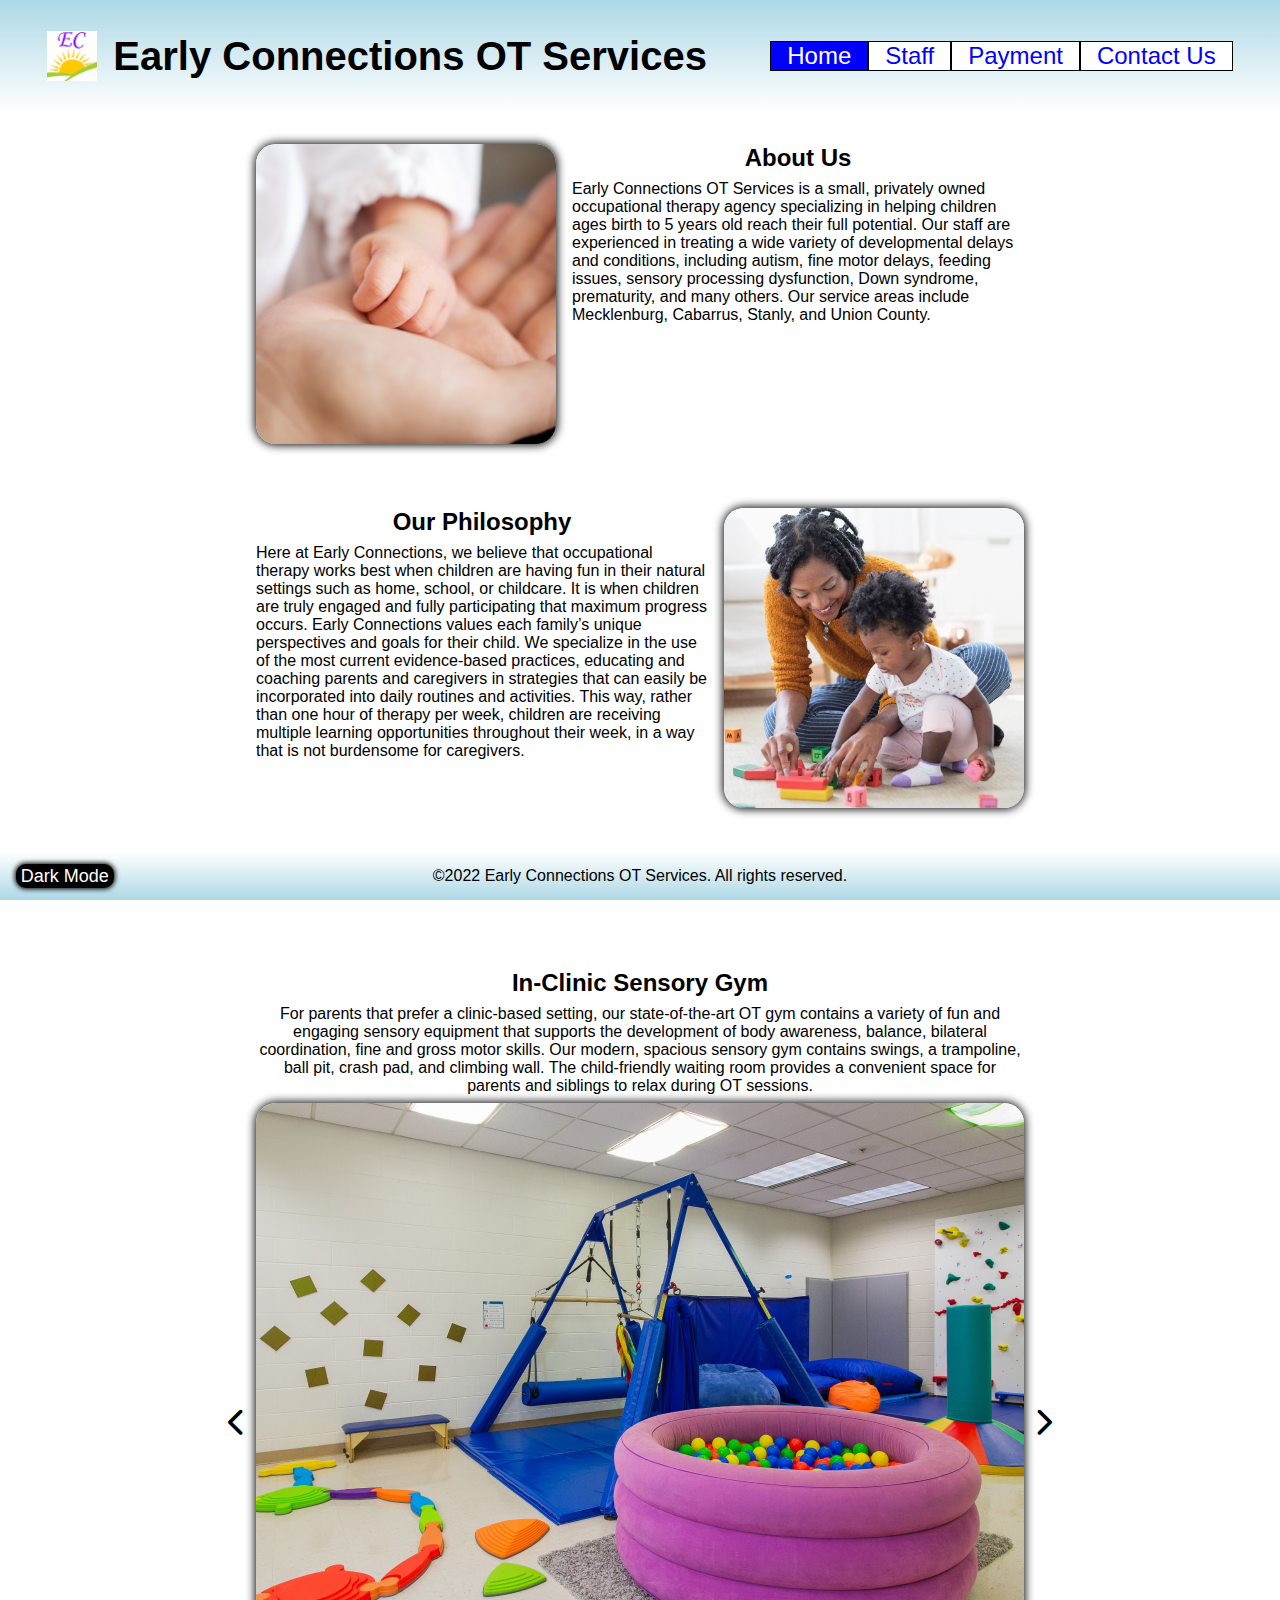
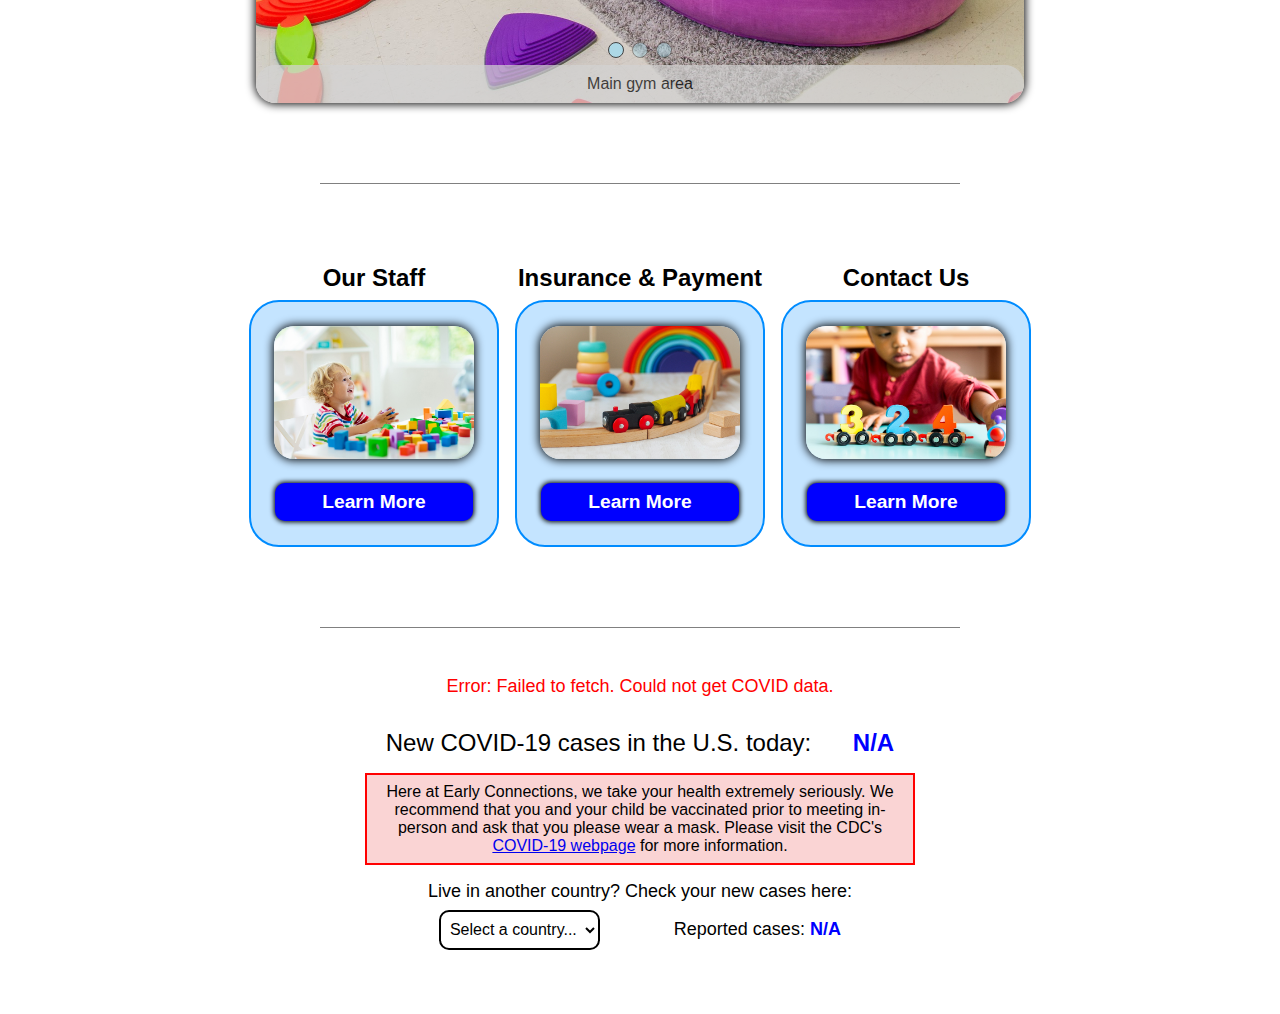
<file: index.html>
<!DOCTYPE html>
<html lang="en">
<head>
    <meta charset="UTF-8">
    <meta http-equiv="X-UA-Compatible" content="IE=edge">
    <meta name="viewport" content="width=device-width, initial-scale=1.0">
    <meta name="author" content="Bryan Faryadi">
    <title>Early Connections Occupation Therapy | Home</title>
    <link rel="icon" type="image/x-icon" href="images/favicon.png">
    <link rel="stylesheet" href="https://cdnjs.cloudflare.com/ajax/libs/font-awesome/6.2.1/css/all.min.css">
    <link rel="stylesheet" href="style.css">
    <script src="script.js" defer></script>
</head>
<body>
    <header>
        <div class="logo-and-name">
            <img src="images/logo.jpg" alt="Logo; Initials over a sunrise graphic">
            <h1>Early Connections OT Services</h1>
        </div>
        <nav>
            <ul>
                <li class="highlighted"><a href="index.html">Home</a></li>
                <li><a href="staff.html">Staff</a></li>
                <li><a href="payment.html">Payment</a></li>
                <li><a href="contact.html">Contact Us</a></li>
            </ul>
        </nav>
        <div class="dropdown">
            <span class="bar"></span>
            <span class="bar"></span>
            <span class="bar"></span>
        </div>
    </header>
    <main>
        <div class="info-section about">
            <img class="shrink img-blur" src="images/about.jpg" alt="Picture of a baby's hand in an adult's hand">
            <div class="overflow-control">
                <h2 class="center-text">About Us</h2>
                <p>Early Connections OT Services is a small, privately owned occupational therapy agency specializing in helping children ages birth to 5 years old reach their full potential. Our staff are experienced in treating a wide variety of developmental delays and conditions, including autism, fine motor delays, feeding issues, sensory processing dysfunction, Down syndrome, prematurity, and many others. Our service areas include Mecklenburg, Cabarrus, Stanly, and Union County.</p>
            </div>
        </div>

        <div class="info-section philosophy">
            <img class="shrink img-blur" src="images/philosophy.jpg" alt="Picture of a woman helping a toddler play with letter blocks">
            <div class="overflow-control">
                <h2 class="center-text">Our Philosophy</h2>
                <p>Here at Early Connections, we believe that occupational therapy works best when children are having fun in their natural settings such as home, school, or childcare. It is when children are truly engaged and fully participating that maximum progress occurs. Early Connections values each family’s unique perspectives and goals for their child. We specialize in the use of the most current evidence-based practices, educating and coaching parents and caregivers in strategies that can easily be incorporated into daily routines and activities. This way, rather than one hour of therapy per week, children are receiving multiple learning opportunities throughout their week, in a way that is not burdensome for caregivers.</p>
            </div>
        </div>

        <div class="divider"></div>

        <div class="gym-container">
            <h2 class="carousel-header center-text">In-Clinic Sensory Gym</h2>
            <p class="carousel-desc center-text">For parents that prefer a clinic-based setting, our state-of-the-art OT gym contains a variety of fun and engaging sensory equipment that supports the development of body awareness, balance, bilateral coordination, fine and gross motor skills. Our modern, spacious sensory gym contains swings, a trampoline, ball pit, crash pad, and climbing wall. The child-friendly waiting room provides a convenient space for parents and siblings to relax during OT sessions.</p>
            <div class="carousel-container">
                <button class="carousel-btn left"><i class="fa-solid fa-chevron-left"></i></button>
                <ul class="carousel">
                    <li class="carousel-item active"><img class="img-blur" src="images/carousel/clinic1.jpg" alt="Waiting area"></li>
                    <li class="carousel-item"><img class="img-blur" src="images/carousel/clinic2.jpg" alt="Area with climbing wall, monkey bars, dangling rope, swing"></li>
                    <li class="carousel-item"><img class="img-blur" src="images/carousel/clinic3.jpg" alt="Area with ball pit"></li>
                </ul>
                <button class="carousel-btn right"><i class="fa-solid fa-chevron-right"></i></button>
                <div class="carousel-nav">
                    <div class="carousel-nav-item active"></div>
                    <div class="carousel-nav-item"></div>
                    <div class="carousel-nav-item"></div>
                </div>
                <p class="carousel-img-desc">Main gym area</p>
            </div>
        </div>

        <div class="divider"></div>

        <div class="more-info">
            <div class="info-container">
                <h2 class="info-header center-text">Our Staff</h2>
                <div class="content-container">
                    <img class="img-blur" src="images/pic1.jpg" alt="Picture of a smiling child playing with blocks">
                    <a class="btn-blur" href="staff.html">Learn More</a>
                </div>
            </div>

            <div class="info-container">
                <h2 class="info-header center-text">Insurance & Payment</h2>
                <div class="content-container">
                    <img class="img-blur" src="images/pic2.jpg" alt="Picture of a toy train on toy tracks">
                    <a class="btn-blur" href="payment.html">Learn More</a>
                </div>
            </div>

            <div class="info-container">
                <h2 class="info-header center-text">Contact Us</h2>
                <div class="content-container">
                    <img class="img-blur" src="images/pic3.jpg" alt="Picture of a toddler playing with a toy train and carts">
                    <a class="btn-blur" href="contact.html">Learn More</a>
                </div>
            </div>
        </div>

        <div class="divider"></div>

        <div class="error-container hidden">Error: could not get summary</div>
    
        <div class="covid-container">
            <div class="covid-us-container">
                <p class="covid-header">New COVID-19 cases in the U.S. today:</p>
                <p class="covid-count">N/A</p>
            </div>

            <div class="covid-message">Here at Early Connections, we take your health extremely seriously. We recommend that you and your child be vaccinated prior to meeting in-person and ask that you please wear a mask. Please visit the CDC's <a href="https://www.cdc.gov/coronavirus/2019-ncov/index.html" target="_blank">COVID-19 webpage</a> for more information.</div>
            
            <div class="country-container">
                <p class="country-header">Live in another country? Check your new cases here:</p>
                <div class="country-picker-container">
                    <select class="country-picker">
                        <option value="0" label="Select a country..."></option>
                    </select>
                    <p class="country-message">Reported cases: <span class="country-count">N/A</span></p>
                </div>
            </div>
        </div>
    </main>
    <footer>
        <button class="style-btn btn-blur">Dark Mode</button>
        <p>&copy;2022 Early Connections OT Services. All rights reserved.</p>
    </footer>
</body>
</file>
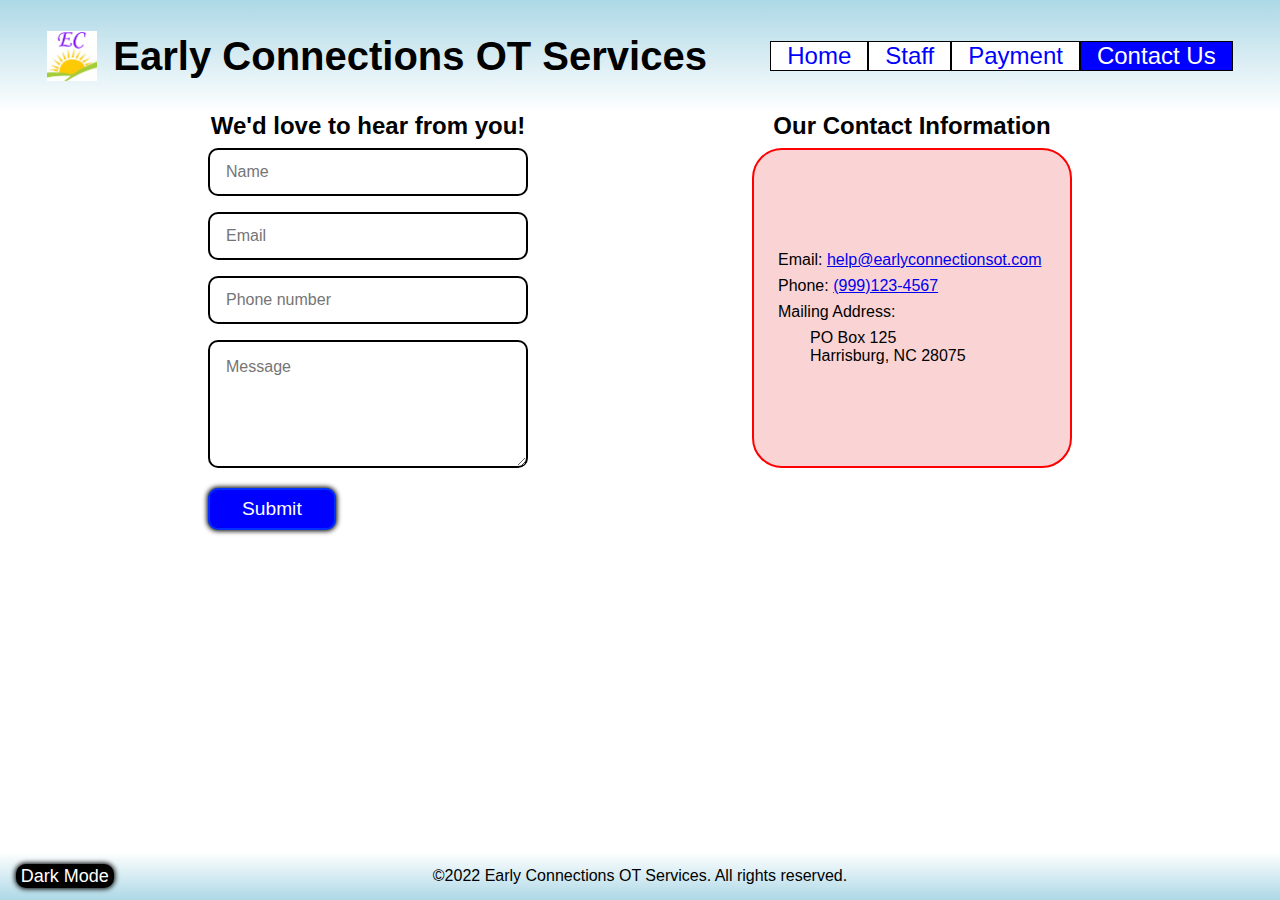
<file: contact.html>
<!DOCTYPE html>
<html lang="en">
<head>
    <meta charset="UTF-8">
    <meta http-equiv="X-UA-Compatible" content="IE=edge">
    <meta name="viewport" content="width=device-width, initial-scale=1.0">
    <meta name="author" content="Bryan Faryadi">
    <title>Early Connections Occupation Therapy | Contact Us</title>
    <link rel="icon" type="image/x-icon" href="images/favicon.png">
    <link rel="stylesheet" href="style.css">
    <script src="script.js" defer></script>
</head>
<body>
    <header>
        <div class="logo-and-name">
            <img src="images/logo.jpg" alt="Logo; Initials over a sunrise graphic">
            <h1>Early Connections OT Services</h1>
        </div>
        <nav>
            <ul>
                <li><a href="index.html">Home</a></li>
                <li><a href="staff.html">Staff</a></li>
                <li><a href="payment.html">Payment</a></li>
                <li class="highlighted"><a href="contact.html">Contact Us</a></li>
            </ul>
        </nav>
        <div class="dropdown">
            <span class="bar"></span>
            <span class="bar"></span>
            <span class="bar"></span>
        </div>
    </header>
    <main class="contact-container">
        <div class="form-container">
            <h2 class="center-text">We'd love to hear from you!</h2>
            <form action=#>
                <div>
                    <input type="text" name="name" id="name" placeholder="Name" required>
                </div>

                <div>
                    <input type="email" name="email" id="email" placeholder="Email" required>
                </div>

                <div>
                    <input type="tel" name="phone" id="phone" placeholder="Phone number" required>
                </div>
        
                <div>
                    <textarea name="message" id="message" placeholder="Message" required></textarea>
                </div>
        
                <div class="btn">
                    <input class="btn-blur" type="submit" name="submit" id ="submit" value="Submit">
                </div>
            </form>
        </div>
        <div class="contact-info-container">
            <h2 class="center-text">Our Contact Information</h2>
            <address>
                <p>Email: <a href="mailto:help@earlyconnectionsot.com">help@earlyconnectionsot.com</a></p>
                <p>Phone: <a href="tel:+19991234567">(999)123-4567</a></p>
                <p>Mailing Address:</p>
                <p class="right-indent">PO Box 125<br>
                   Harrisburg, NC 28075 </p>   
            </address>
        </div>
    </main>
    <footer>
        <button class="style-btn btn-blur">Dark Mode</button>
        <p>&copy;2022 Early Connections OT Services. All rights reserved.</p>
    </footer>
</body>
</file>
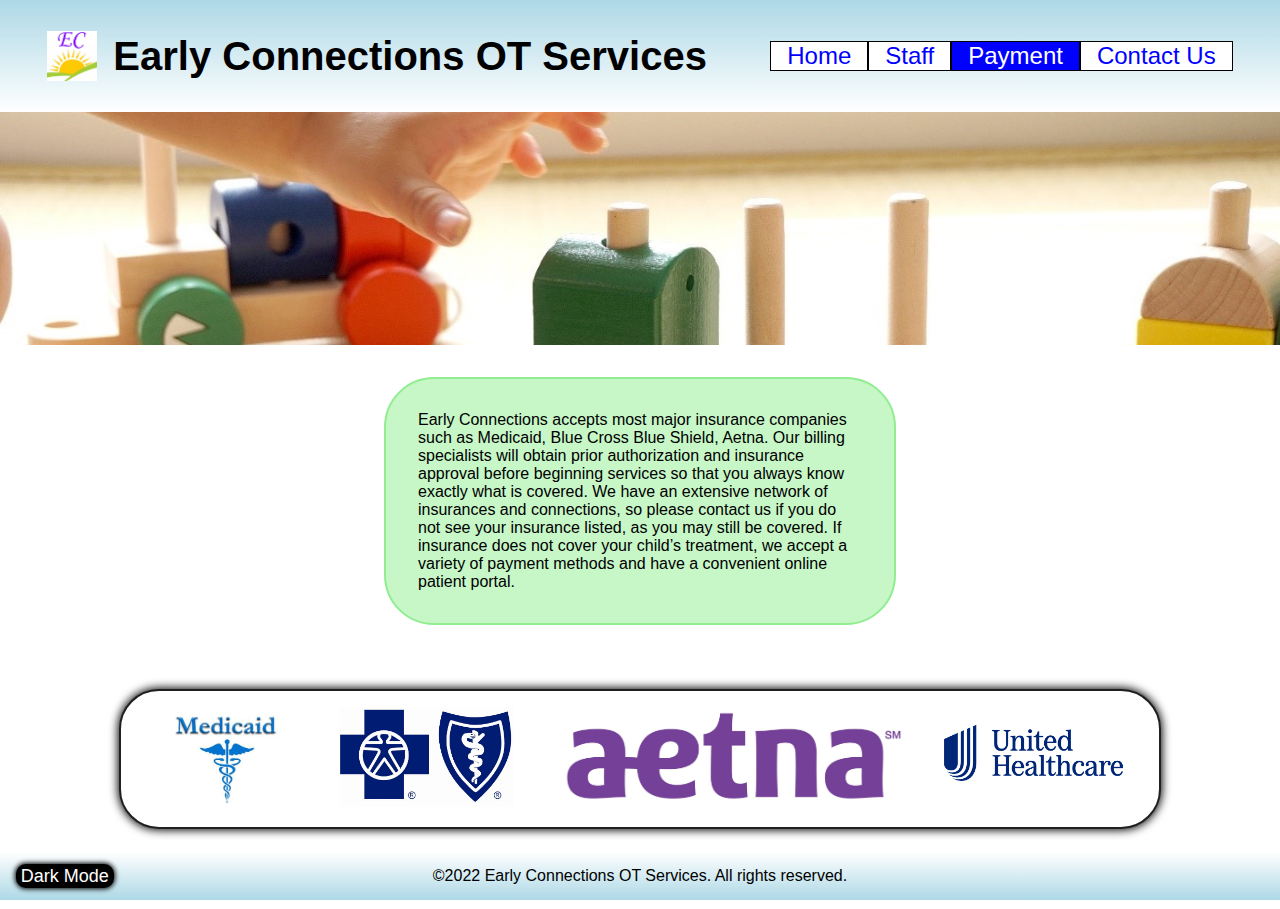
<file: payment.html>
<!DOCTYPE html>
<html lang="en">
<head>
    <meta charset="UTF-8">
    <meta http-equiv="X-UA-Compatible" content="IE=edge">
    <meta name="viewport" content="width=device-width, initial-scale=1.0">
    <meta name="author" content="Bryan Faryadi">
    <title>Early Connections Occupation Therapy | Payment</title>
    <link rel="icon" type="image/x-icon" href="images/favicon.png">
    <link rel="stylesheet" href="style.css">
    <script src="script.js" defer></script>
</head>
<body>
    <header>
        <div class="logo-and-name">
            <img src="images/logo.jpg" alt="Logo; Initials over a sunrise graphic">
            <h1>Early Connections OT Services</h1>
        </div>
        <nav>
            <ul>
                <li><a href="index.html">Home</a></li>
                <li><a href="staff.html">Staff</a></li>
                <li class="highlighted"><a href="payment.html">Payment</a></li>
                <li><a href="contact.html">Contact Us</a></li>
            </ul>
        </nav>
        <div class="dropdown">
            <span class="bar"></span>
            <span class="bar"></span>
            <span class="bar"></span>
        </div>
    </header>
    <main>
        <img class="banner" src="images/payment.jpg" alt="Large banner of child reaching for some toys">
        <p class="payment-info">Early Connections accepts most major insurance companies such as Medicaid, Blue Cross Blue Shield, Aetna. Our billing specialists will obtain prior authorization and insurance approval before beginning services so that you always know exactly what is covered. We have an extensive network of insurances and connections, so please contact us if you do not see your insurance listed, as you may still be covered. If insurance does not cover your child’s treatment, we accept a variety of payment methods and have a convenient online patient portal.</p>
        <div class="insurances">
            <a href="https://www.medicaid.gov/" target="_blank"><img src="images/medicaid.jpg" alt="Medicaid logo"></a>
            <a href="https://www.bcbs.com/" target="_blank"><img src="images/bcbs.jpg" alt="Blue Cross Blue Shield logo"></a>
            <a href="https://www.aetna.com/" target="_blank"><img src="images/aetna.jpg" alt="Aetna logo"></a>
            <a href="https://www.uhc.com/" target="_blank"><img src="images/uhc.jpg" alt="United Healthcare logo"></a>
        </div>
    </main>
    <footer>
        <button class="style-btn btn-blur">Dark Mode</button>
        <p>&copy;2022 Early Connections OT Services. All rights reserved.</p>
    </footer>
</body>
</file>
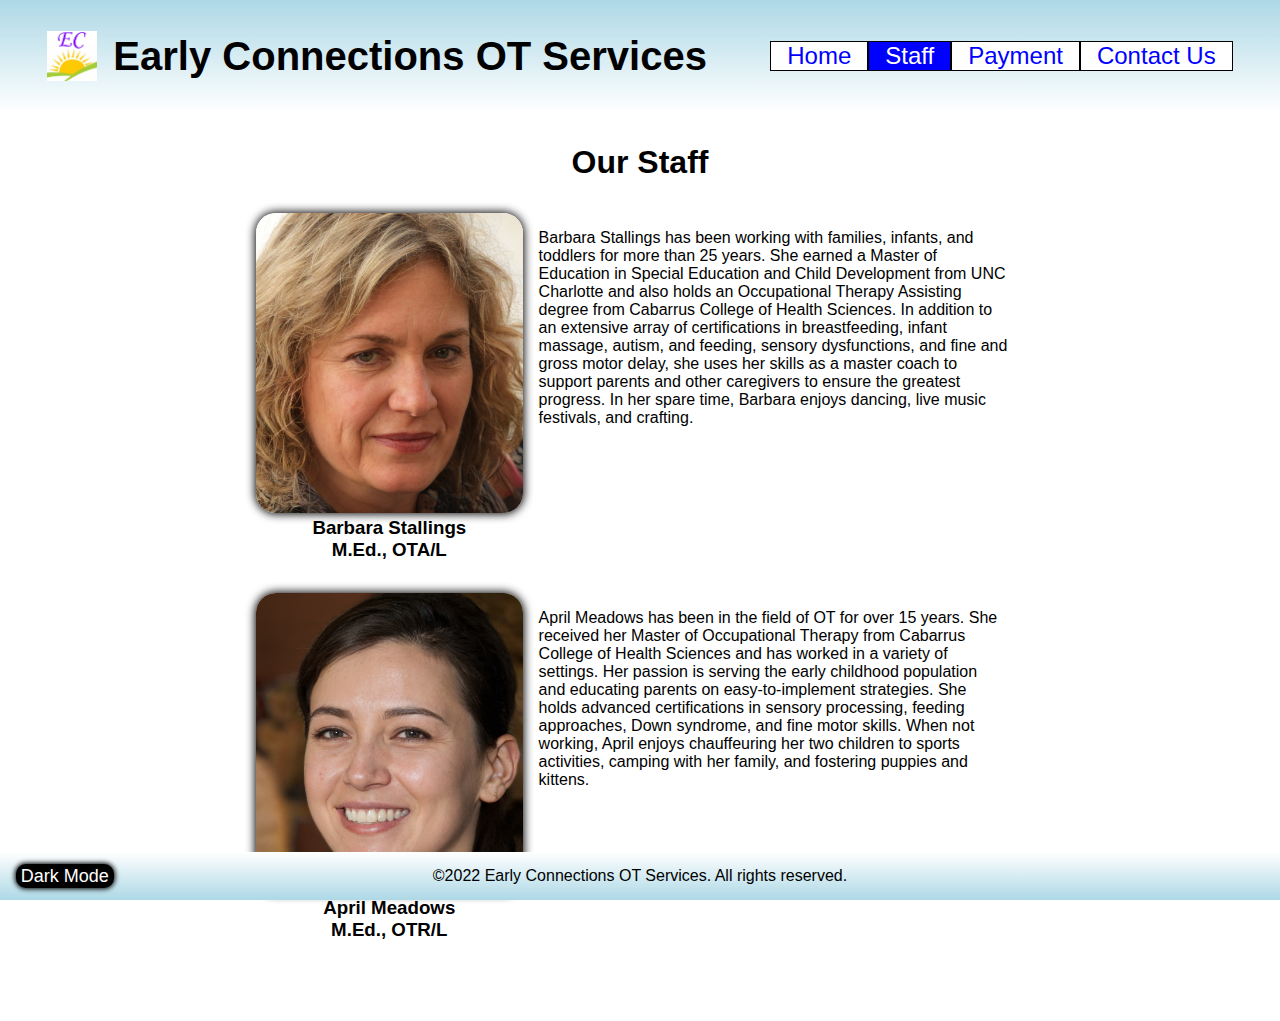
<file: staff.html>
<!DOCTYPE html>
<html lang="en">
<head>
    <meta charset="UTF-8">
    <meta http-equiv="X-UA-Compatible" content="IE=edge">
    <meta name="viewport" content="width=device-width, initial-scale=1.0">
    <meta name="author" content="Bryan Faryadi">
    <title>Early Connections Occupation Therapy | Meet Our Staff</title>
    <link rel="icon" type="image/x-icon" href="images/favicon.png">
    <link rel="stylesheet" href="style.css">
    <script src="script.js" defer></script>
</head>
<body>
    <header>
        <div class="logo-and-name">
            <img src="images/logo.jpg" alt="Logo; Initials over a sunrise graphic">
            <h1>Early Connections OT Services</h1>
        </div>
        <nav>
            <ul>
                <li><a href="index.html">Home</a></li>
                <li class="highlighted"><a href="staff.html">Staff</a></li>
                <li><a href="payment.html">Payment</a></li>
                <li><a href="contact.html">Contact Us</a></li>
            </ul>
        </nav>
        <div class="dropdown">
            <span class="bar"></span>
            <span class="bar"></span>
            <span class="bar"></span>
        </div>
    </header>
    <main>
        <h2 class="staff-header">Our Staff</h2>
        <div class="staff-member">
            <div class="member-info">
                <img class="img-blur" src="images/barbara-stallings.jpg" alt="Picture of an AI-generated middle-aged woman with blonde hair">
                <h3 class="center-text">Barbara Stallings<br>M.Ed., OTA/L</h3>
            </div>
            <p class="staff-description overflow-control">Barbara Stallings has been working with families, infants, and toddlers for more than 25 years. She earned a Master of Education in Special Education and Child Development from UNC Charlotte and also holds an Occupational Therapy Assisting degree from Cabarrus College of Health Sciences. In addition to an extensive array of certifications in breastfeeding, infant massage, autism, and feeding, sensory dysfunctions, and fine and gross motor delay, she uses her skills as a master coach to support parents and other caregivers to ensure the greatest progress. In her spare time, Barbara enjoys dancing, live music festivals, and crafting.</p>
        </div>
        <div class="staff-member">
            <div class="member-info">
                <img class="img-blur" src="images/april-meadows.jpg" alt="Picture of an AI-generated adult woman with dark brown hair">
                <h3 class="center-text">April Meadows<br>M.Ed., OTR/L</h3>
            </div>
            <p class="staff-description overflow-control">April Meadows has been in the field of OT for over 15 years. She received her Master of Occupational Therapy from Cabarrus College of Health Sciences and has worked in a variety of settings. Her passion is serving the early childhood population and educating parents on easy-to-implement strategies. She holds advanced certifications in sensory processing, feeding approaches, Down syndrome, and fine motor skills. When not working, April enjoys chauffeuring her two children to sports activities, camping with her family, and fostering puppies and kittens.</p>
        </div>
    </main>
    <footer>
        <button class="style-btn btn-blur">Dark Mode</button>
        <p>&copy;2022 Early Connections OT Services. All rights reserved.</p>
    </footer>
</body>
</file>
<file: style.css>
/* CSS reset and overall layouts */
* {
    margin: 0;
    padding: 0;
    box-sizing: border-box;
    transition: 600ms color ease-out;
}

:root {
    --red-accent: rgba(240, 128, 128, 0.342);
    --dark-accent: rgb(32,32,32);
}

body {
    font-family: Arial, Helvetica, sans-serif;
    display: grid;
    grid-template-rows: 7rem 1fr 3rem;
    min-height: 100vh;

    transition: 600ms background-color ease-out;
}

header {
    grid-row: 1;
    position: sticky;
    top: 0;
}

main {
    grid-row: 2;
}

footer {
    grid-row: 3;
    position: sticky;
    bottom: 0;
}

/* Header layouts and styles */
header {
    display: flex;
    justify-content: space-evenly;
    align-items: center;
    flex-wrap: wrap;
    column-gap: 1rem;
    position: relative;

    background: linear-gradient(to top, white, lightblue);
}

.logo-and-name {
    display: flex;
    margin-left: 1rem;
    align-items: center;
}

.logo-and-name img {
    width: 50px;
    height: 50px;
}

h1 {
    padding-left: 1rem;
    font-size: 2.5rem;
    white-space: nowrap;
}

nav {
    padding: 0 1rem;
}

nav ul {
    display: flex;
    justify-content: right;
    list-style-type: none;
}

nav li {
    padding: 0 1rem;
    font-size: 1.5rem;
    border: 1px solid black;
    background-color: white;
}

nav a {
    text-decoration: none;
    color: blue;
    white-space: nowrap;
}

nav a:visited {
    color: blue;
}

nav a:hover {
    color: darkblue;
}

.dropdown {
    width: 30px;
    height: 20px;
    position: absolute;
    top: 3rem;
    right: 1rem;
    display: none;
}

.dropdown:hover {
    cursor: pointer;
}

.bar {
    width: 100%;
    background-color: black;
    height: 3px;
    border-radius: 2px;
    
    transition: 600ms background-color ease-out;
}

@media screen and (max-width: 1202px) {
    .dropdown {
        display: flex;
        flex-direction: column;
        justify-content: space-between;
    }

    nav {
        display: none;
    }

    nav.active {
        display: flex;
        animation: fadeIn 600ms;
    }

    @keyframes fadeIn {
        0% {
            opacity: 0;
        }
        
        100% {
            opacity: 1;
        }
    }

    header {
        display: block;
    }

    .logo-and-name {
        margin-top: 31px;
        margin-bottom: 0.8rem;
    }

    .logo-and-name.active {
        margin-top: 0.5rem;
        transition: 300ms margin-top ease-in-out;
    }
}

/* Main area styles */

/* Home page */

main {
    display: flex;
    flex-direction: column;
    align-items: center;
}

.info-section {
    display: flex;
    width: 60%;
    column-gap: 1rem;
    flex-wrap: nowrap;
    margin: 2rem 0;
}

.philosophy {
    flex-direction: row-reverse;
}

.info-section h2 {
    margin-bottom: 0.5rem;
}

.info-section img {
    width: 300px;
    height: 300px;
}

.divider {
    width: 50%;
    border-bottom: 1px solid gray;
    margin: 3rem 0;
}

.more-info {
    display: flex;
    column-gap: 1rem;
    justify-content: center;
    margin: 2rem 0;
}

.info-container {
    width: 250px;
}

.info-header {
    white-space: nowrap;
    margin-bottom: 0.5rem;
}

.content-container {
    border: 2px solid rgb(0, 140, 255);
    border-radius: 30px;
    padding: 1.5rem;
    background-color: rgba(0, 140, 255, 0.233);

    display: flex;
    flex-direction: column;
    align-items: center;
    justify-content: space-between;
    row-gap: 1.5rem;
}

.more-info img {
    width: 200px;
    height: auto;
}

.content-container a {
    text-decoration: none;
    text-align: center;
    border-radius: 10px;
    background-color: blue;
    color: white;
    padding: 0.5rem 0;
    width: 100%;

    font-size: 1.2rem;
    font-weight: 600;
}

.gym-container {
    width: 60%;
    margin: 2rem 0;
}

.carousel-header {
    margin-bottom: 0.5rem;
}

.carousel-desc {
    margin-bottom: 0.5rem;
}

.carousel-container {
    position: relative;
}

.carousel {
    list-style-type: none;
    width: 100%;
    height: 600px;
    position: relative;
}

.carousel-item {
    height: 100%;
    width: 100%;
    opacity: 0;
    transition: 700ms opacity ease-out;
    position: absolute;
    top: 0;
    left: 0;
}

.carousel-item.active {
    opacity: 1;
    z-index: 1;
}

.carousel-item img {
    display: block;
    width: 100%;
    height: 100%;
    object-fit: cover;
    object-position: center;
}

.carousel-btn {
    background: transparent;
    border: none;
    font-size: 1.8rem;
    position: absolute;
    top: 50%;
    width: 2rem;
    height: 2.5rem;
    transition: 150ms font-size ease-out;
}

.carousel-btn:hover {
    cursor: pointer;
    font-size: 1.5rem;
    transition: 150ms font-size ease-out;
}

.carousel-btn.left {
    left: -2.2rem;
}

.carousel-btn.right {
    right: -2.2rem;
}

.carousel-nav {
    position: absolute;
    bottom: 2.8rem;
    width: 100%;
    z-index: 2;
    display: flex;
    justify-content: center;
    margin-top: 0.5rem;
    gap: 0.5rem;
}

.carousel-nav-item {
    height: 16px;
    width: 16px;
    border-radius: 50%;
    background-color: lightblue;
    border: 1px solid rgb(65, 65, 65);
    opacity: 0.5;
    transition: 200ms opacity ease;
    cursor: pointer;
}

.carousel-nav-item.active {
    opacity: 1;
    cursor: default;
}

.carousel-img-desc {
    position: absolute;
    bottom: 0;
    z-index: 2;
    width: 100%;
    height: 2.4rem;
    display: flex;
    justify-content: center;
    align-items: center;
    background: lightgray;
    opacity: 0.7;
    border-radius: 100px;
    color: black;
}

.covid-container {
    width: 550px;
}

.covid-us-container {
    display: flex;
    justify-content: space-around;
}

.covid-header {
    font-size: x-large;
    display: flex;
    justify-content: center;
    flex-wrap: nowrap;
}

.covid-count {
    font-size: x-large;
    color: blue;
    font-weight: bold;
    display: flex;
    justify-content: center;
}

.covid-message {
    grid-column: 1 / -1;
    border: 2px solid red;
    background-color: var(--red-accent);
    text-align: center;
    margin: 1rem 0;
    padding: 0.5rem;
}

.country-container {
    margin-bottom: 1rem;
}

.country-container p {
    text-align: center;
}

.country-header {
    margin-top: 1rem;
    font-size: large;
}

.country-picker-container {
    margin-top: 0.5rem;
    display: flex;
    justify-content: space-evenly;
    align-items: center;
}

.country-picker {
    font-size: 1rem;
    border: 2px solid black;
    border-radius: 10px;
    height: 2.5rem;
    background-color: white;
    padding: 0.3rem;
}

.country-message {
    font-size: large;
}

.country-count {
    color: blue;
    font-weight: bold;
}

.error-container {
    color: red;
    font-size: large;
    margin-bottom: 2rem;
}

/* Staff page */

.staff-header {
    margin: 2rem 0;
    font-size: 2rem;
}

.staff-member {
    display: flex;
    width: 60%;
    padding-bottom: 2rem;
}

.member-info img {
    width: auto;
    height: 300px;
}

.staff-description {
    padding: 1rem;
}

/* Payment page */
.payment-info {
    width: 40%;
    background-color: rgba(144, 238, 144, 0.507);
    padding: 2rem;
    margin: 2rem;
    border: 2px solid lightgreen;
    border-radius: 50px;
}

.banner {
    width: 100%;
    height: auto;
}

.insurances {
    margin: 2rem 0;
    padding: 1rem;
    background-color: white;
    border-radius: 40px;
    border: 2px solid var(--dark-accent);
    box-shadow: 0 0 10px 1px black;
}

.insurances img {
    width: auto;
    height: 100px;
    margin: 0 1rem;
}

/* Contact us page */

.contact-container {
    flex-direction: row;
    justify-content: space-evenly;
    align-items: start;
    column-gap: 1rem;
}

.contact-container h2 {
    margin-bottom: 0.5rem;
}

#name, #email, #phone, #message {
    border: 2px solid black;
    border-radius: 10px;
    height: 3rem;
    font-size: 1rem;
    width: 100%;
    padding: 1rem;
    margin-bottom: 1rem; 
    font-family: inherit;
}

#message {
    height: 8rem;
    min-height: 8rem;
    min-width: 20rem;
    max-width: 20rem;
}

.contact-info-container {
    flex-shrink: 0;
    width: 320px;
}

address {
    font-style: normal;
    border: 2px solid red;
    border-radius: 30px;
    background-color: var(--red-accent);
    height: 20rem;
    padding: 1.5rem;
    margin-bottom: 1rem;

    display: flex;
    flex-direction: column;
    justify-content: center;
    row-gap: 0.5rem;
}

#submit {
    margin-bottom: 1rem;
    padding: 0.5rem 2rem;
    border: 2px solid rgb(0, 47, 255);
    border-radius: 10px;
    background-color: blue;
    color: white;
    font-size: 1.2rem;
}

/* Footer styles */
footer {
    display: flex;
    justify-content: center;
    align-items: center;
    background: linear-gradient(to bottom, white, lightblue);
    z-index: 3;
}

.style-btn {
    position: absolute;
    left: 1rem;
    font-size: large;
    border: none;
    border-radius: 10px;
    padding: 0.1rem 0.3rem;
    background-color: black;
    color: white;

    transition: none;
}

/* Utility styles */

.highlighted {
    background-color: blue;
}

.highlighted a {
    color: white !important;
}

.img-blur {
    box-shadow: 0 0 10px 1px black;
    border-radius: 20px;
}

.btn-blur {
    box-shadow: 0 0 5px 1px black;
}

.overflow-control {
    overflow: auto;
    max-height: 300px;
}

.center-text {
    text-align: center;
}

.right-indent {
    margin-left: 2rem;
}

.hidden {
    display: none;
}

/* Dark mode styles */

*.dark {
    color: white;
}

header.dark {
    background: linear-gradient(to top, var(--dark-accent), black);
}

body.dark {
    background-color: var(--dark-accent);
}

footer.dark {
    background: linear-gradient(to top, black, var(--dark-accent));
}

.style-btn.dark {
    color: black;
    background-color: white;
    box-shadow: 0 0 5px 1px white;
}

.bar.dark {
    background-color: white;
}

.carousel-btn.dark {
    color: white;
}

.covid-count.dark {
    color:rgb(0, 183, 255);
}

.country-count.dark {
    color:rgb(0, 183, 255);
}
</file>
